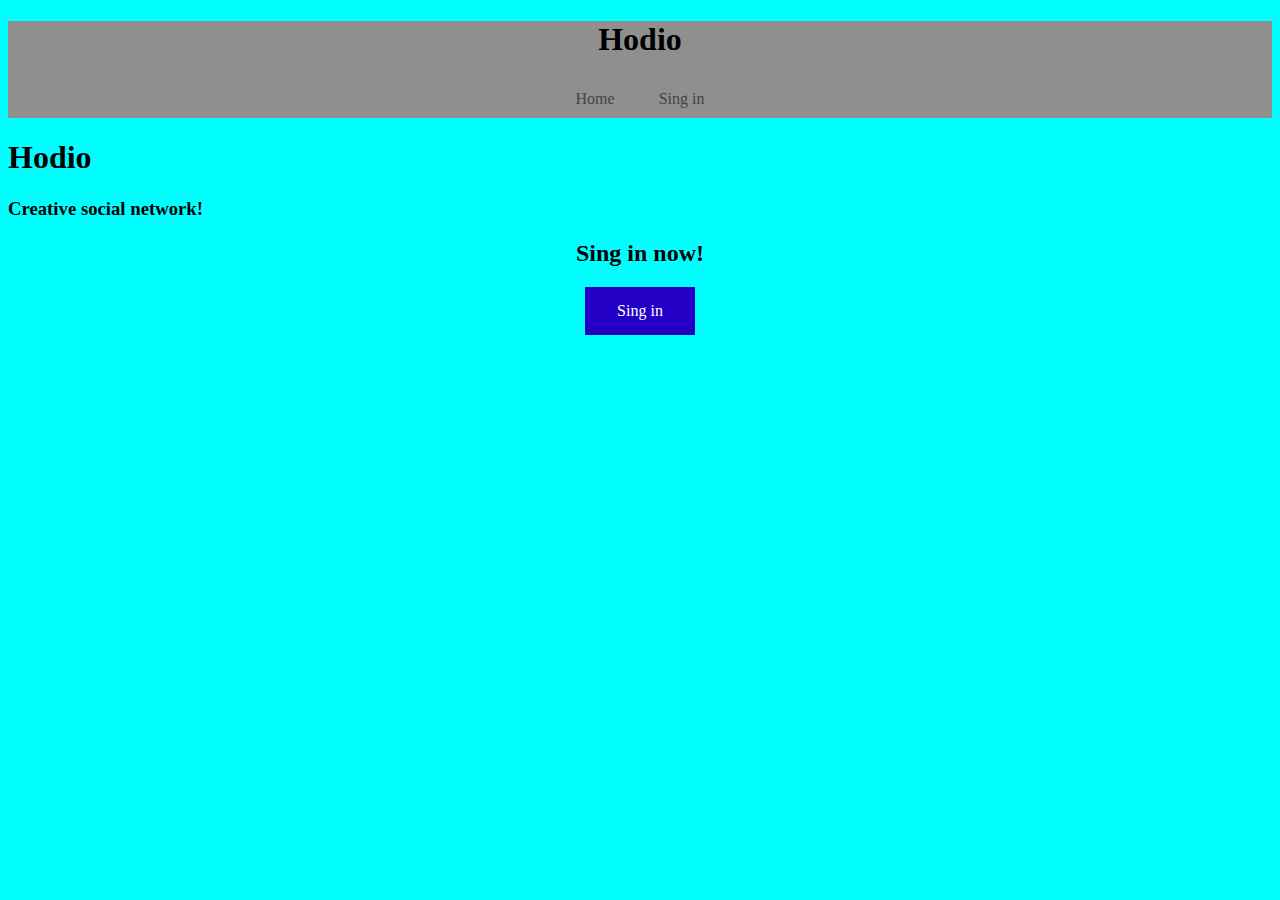
<file: index.html>
<!DOCTYPE html>
<html lang="en">
<head>
    <meta charset="UTF-8">
    <meta http-equiv="X-UA-Compatible" content="IE=edge">
    <meta name="viewport" content="width=device-width, initial-scale=1.0">
    <link rel="stylesheet" href="CSS/style.css">
    <link rel="shortcut icon" href="[data-uri]" type="image/x-icon">
    <title>Hodio</title>
</head>
<body>
    <center><nav>
        <h1>Hodio</h1>
        <ul>
          <li><a href="index.html">Home</a></li>
          <li><a href="reg.html">Sing in</a></li>
        </ul>
      </nav></center>
      <H1>Hodio</H1>
      <h3>Creative social network!</h3>
      <center><h2>Sing in now!</h2></center>
      <center><form action="reg.html"><input class="button" type="submit" value="Sing in"></form></center>
</body>
</html>
</file>
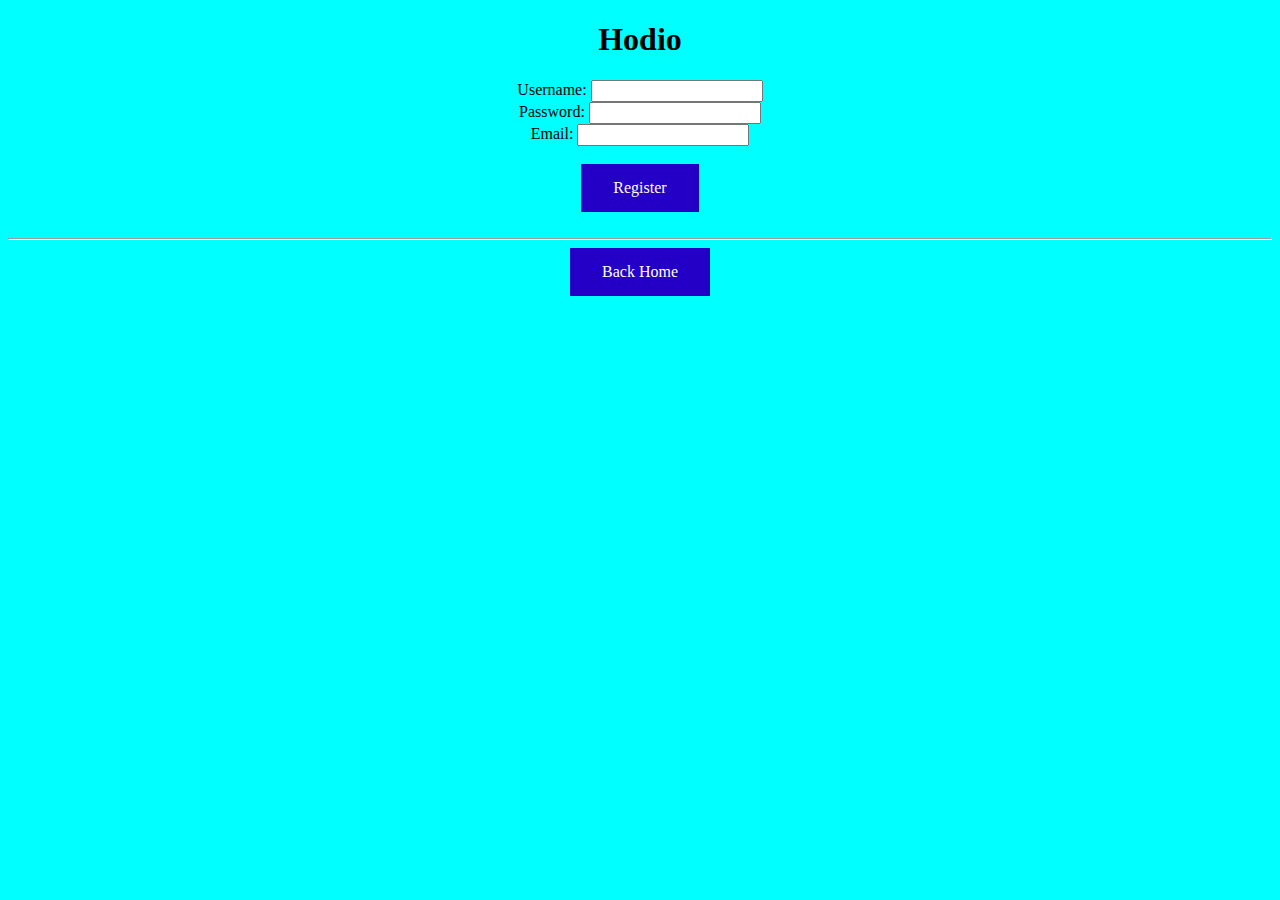
<file: reg.html>
<!DOCTYPE html>
<html lang="en">
<head>
    <meta charset="UTF-8">
    <meta http-equiv="X-UA-Compatible" content="IE=edge">
    <meta name="viewport" content="width=device-width, initial-scale=1.0">
    <link rel="stylesheet" href="CSS/stylereg.css">
    <title>Registration</title>
    <link rel="shortcut icon" href="[data-uri]" type="image/x-icon">
</head>
<body>
    <center><h1>Hodio</h1></center>
    <center><form action="PHP/reg.php">
        <label for="username">Username:</label>
        <input type="text" name="username"><br>
        <label for="password">Password:</label>
        <input type="password" name="password"><br>
        <label for="email">Email:</label>
        <input type="text" name="email"><br>
        <br>
        <input class = "button" type="submit" value="Register">
      </form></center>
      <br>
      <hr>
      <center><form action="index.html">
        <input class="button" type="submit" value="Back Home">
      </form></center>
</body>
</html>
</file>
<file: CSS/style.css>
body{
    font-family: comic sans ms;
    background-color: aqua;
}
nav {
    display: block;
    width: 100%;
    background-color: rgb(143, 143, 143);
  }
  
  nav ul {
    list-style: none;
    margin: 0;
    padding: 0;
  }
  
  nav li {
    display: inline-block;
  }
  
  nav a {
    display: block;
    padding: 10px 20px;
    color: #444;
    text-decoration: none;
  }
  
  nav a:hover {
    background-color: gray;
    color: #fff;
  }
  .button {
    font-family: comic sans ms;
    background-color: rgb(36, 0, 199);
    border: none;
    color: white;
    padding: 15px 32px;
    text-align: center;
    text-decoration: none;
    display: inline-block;
    font-size: 16px;
}
</file>
<file: CSS/stylereg.css>
body {
    font-family: comic sans ms;
    background-color: aqua;
}
input {
    font-family: comic sans ms;
}
.button {
    font-family: comic sans ms;
    background-color: rgb(36, 0, 199);
    border: none;
    color: white;
    padding: 15px 32px;
    text-align: center;
    text-decoration: none;
    display: inline-block;
    font-size: 16px;
}
</file>
